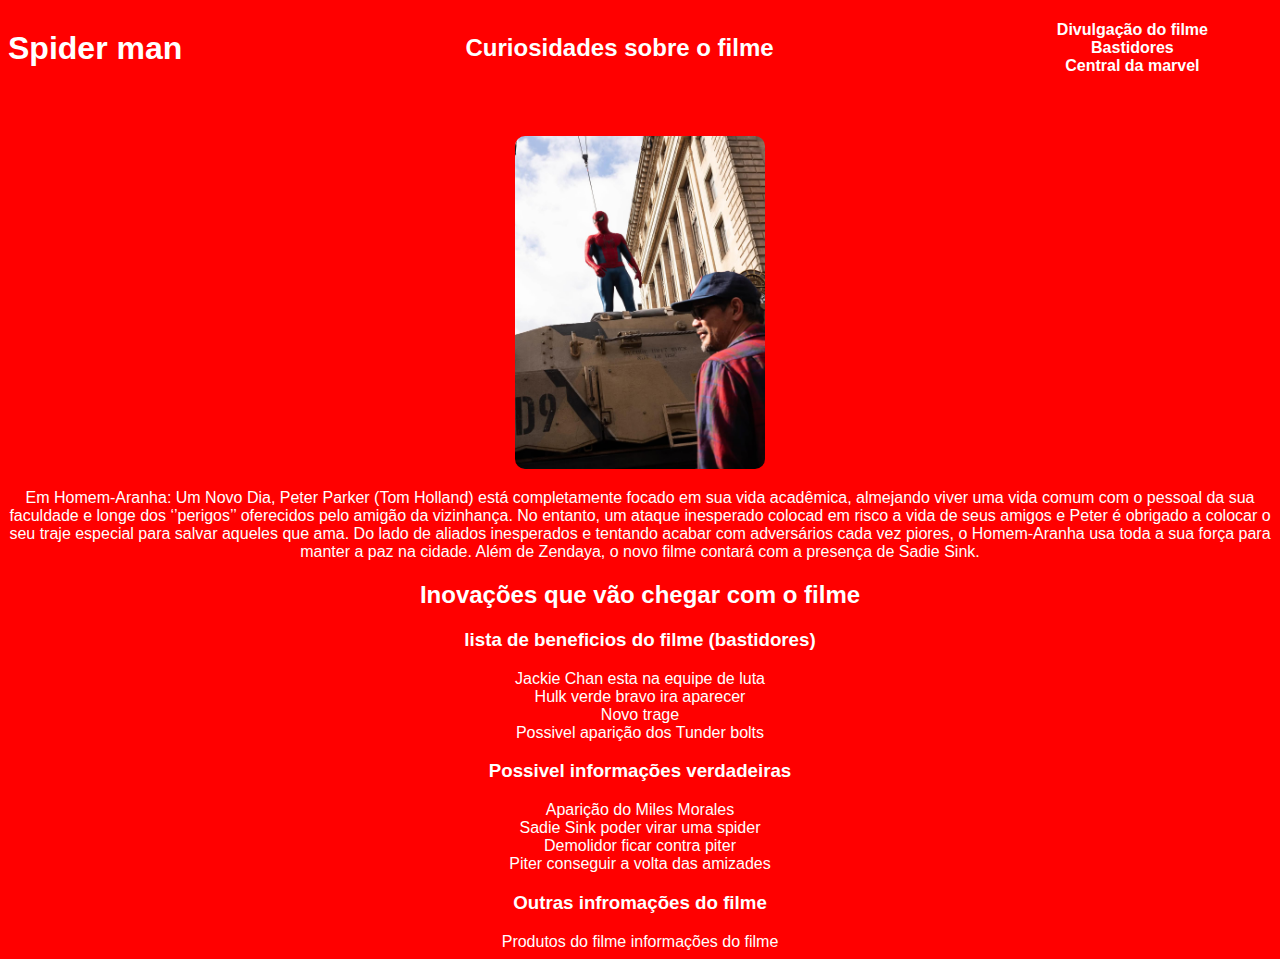
<file: index.html>
<!DOCTYPE html>
<html lang="pt-br">
<head>
    <meta charset="UTF-8">
    <link rel="stylesheet" href="style.css">
    <meta name="viewport" content="width=device-width, initial-scale=1.0">
    <title>Spider-Man um novo dia</title>
</head>
<body>
    <header>
        <H1>Spider man</H1>

        <h2>Curiosidades sobre o filme</h2>

        <nav>
            <ul>
                <li>
                    <a href="https://youtu.be/u2CYKaiuXk8?si=TkazRsfVWsVf8xAL">Divulgação do filme</a>
                </li>
                <li>
                    <a href="https://youtu.be/9ymmwq55sHY?si=1AiLi5OtvE3I13v9">Bastidores</a>
                </li>
                <li>
                    <a href="https://youtube.com/@marvelbr?si=7bXjPS1YRlphcOgz">Central da marvel</a>
                </li>
            </ul>
        </nav>
    </header>

    <main>
        <div>
            <img src="./aula nova/527254194_18542992741042190_7971946392681531329_n.jpg" alt="">
            <p>Em Homem-Aranha: Um Novo Dia, Peter Parker (Tom Holland) está completamente focado em sua vida acadêmica, almejando viver uma vida comum com o pessoal da sua faculdade e longe dos ‘’perigos’’ oferecidos pelo amigão da vizinhança. No entanto, um ataque inesperado colocad em risco a vida de seus amigos e Peter é obrigado a colocar o seu traje especial para salvar aqueles que ama. Do lado de aliados inesperados e tentando acabar com adversários cada vez piores, o Homem-Aranha usa toda a sua força para manter a paz na cidade. Além de Zendaya, o novo filme contará com a presença de Sadie Sink.</p>
        </div>

        <h2>Inovações que vão chegar com o filme</h2>
        <h3>lista de beneficios do filme (bastidores)</h3>
        <ol>
            <li>Jackie Chan esta na equipe de luta</li>
            <li>Hulk verde bravo ira aparecer</li>
            <li>Novo trage</li>
            <li>Possivel aparição dos Tunder bolts</li>
        </ol>
        
        <h3>Possivel informações verdadeiras</h3>
        <ul>
            <li>Aparição do Miles Morales</li>
            <li>Sadie Sink poder virar uma spider</li>
            <li>Demolidor ficar contra piter</li>
            <li>Piter conseguir a volta das amizades</li>
        </ul>
    </main>

        <h3>Outras infromações do filme</h3>
        <a href="./pages/detalhes.html">Produtos do filme</a>
        <a href="./pages/produtos.HTML">informações do filme</a>

</body>
</html>
</file>
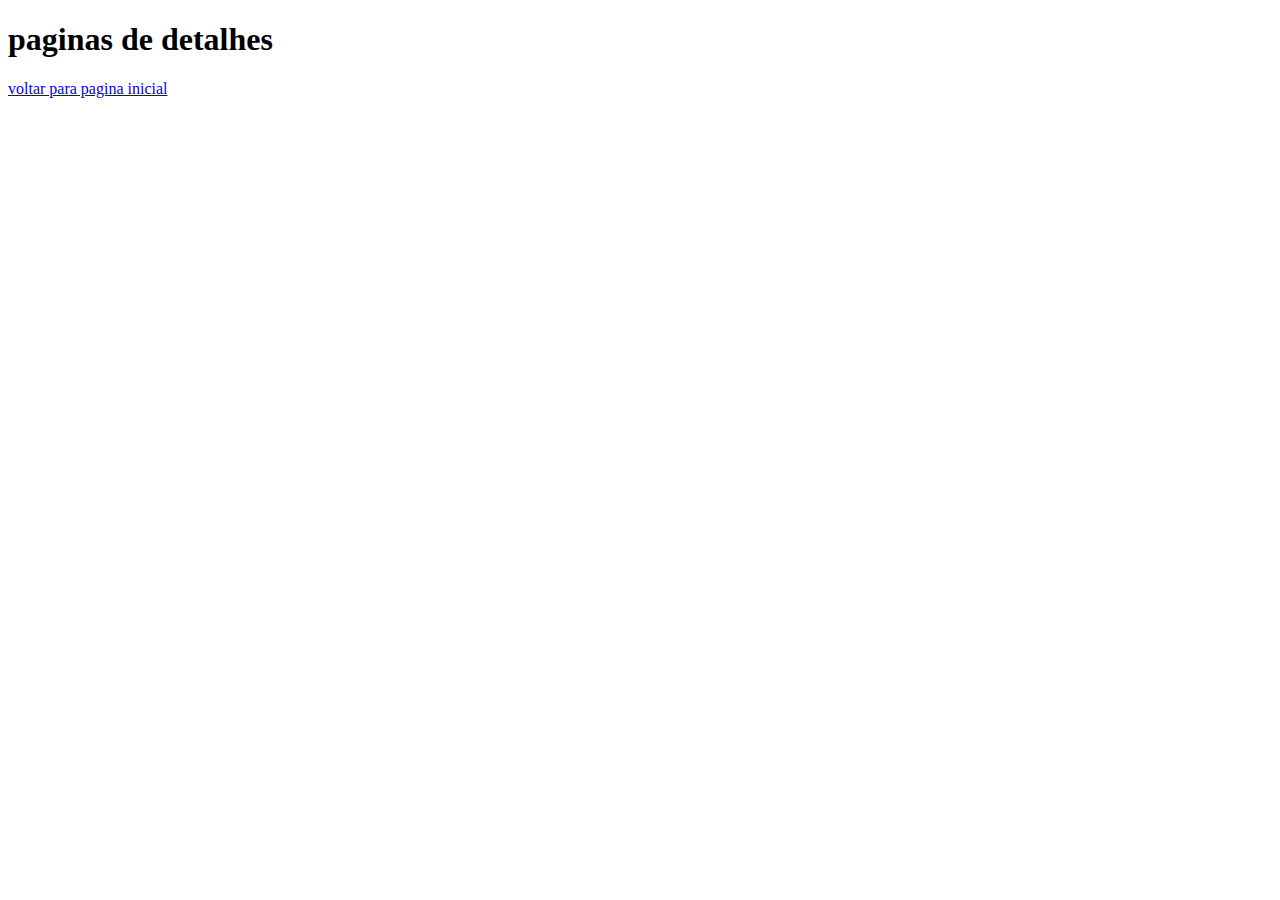
<file: pages/detalhes.html>
<!DOCTYPE html>
<html lang="en">
<head>
    <meta charset="UTF-8">
    <meta name="viewport" content="width=device-width, initial-scale=1.0">
    <title>Pagina de detalhes</title>
</head>
<body>
    <h1>paginas de detalhes</h1>

    <a href="../index.html">voltar para pagina inicial</a>
</body>
</html>
</file>
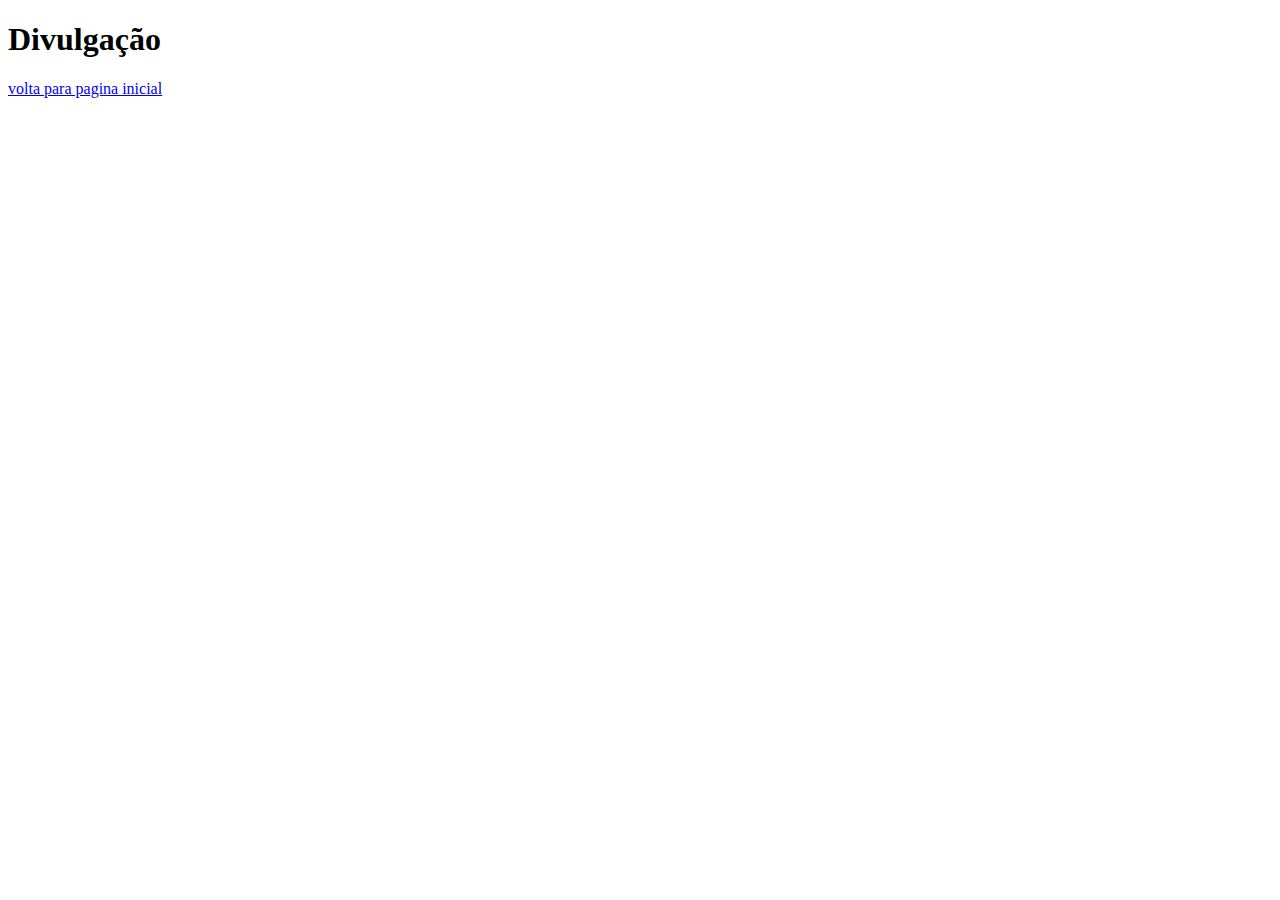
<file: pages/produtos.HTML>
<!DOCTYPE html>
<html lang="en">
<head>
    <meta charset="UTF-8">
    <meta name="viewport" content="width=device-width, initial-scale=1.0">
    <title>Divulgação do filme</title>
</head>
<body>
    <h1>Divulgação</h1>

    <a href="../index.html">volta para pagina inicial</a>
</body>
</html>
</file>
<file: style.css>
body {
  background-color: red;
  color: white; 
  text-align: center; 
  font-family: Arial, Helvetica, sans-serif;
}

ul, ol {
  list-style: none;
  padding: 0;
  font-family: Arial, Helvetica, sans-serif;
}

a {
  color: white;
  text-decoration: none;
  font-family: Arial, Helvetica, sans-serif;
}

a:hover {
  text-decoration: underline;
  font-family: Arial, Helvetica, sans-serif;
}

img {
  display: block;
  margin: 20px auto; 
  width: 250px;       
  height: auto;      
  border-radius: 10px;
}

nav a {
  color: white;
  text-decoration: none;
  font-weight: 700;
}

header {
  display: flex;
  background: red;
  height: 5rem;
  justify-content: space-between;
  align-items: center;
  margin-bottom: 3rem;
  padding-inline-end: 4rem;
}
</file>
